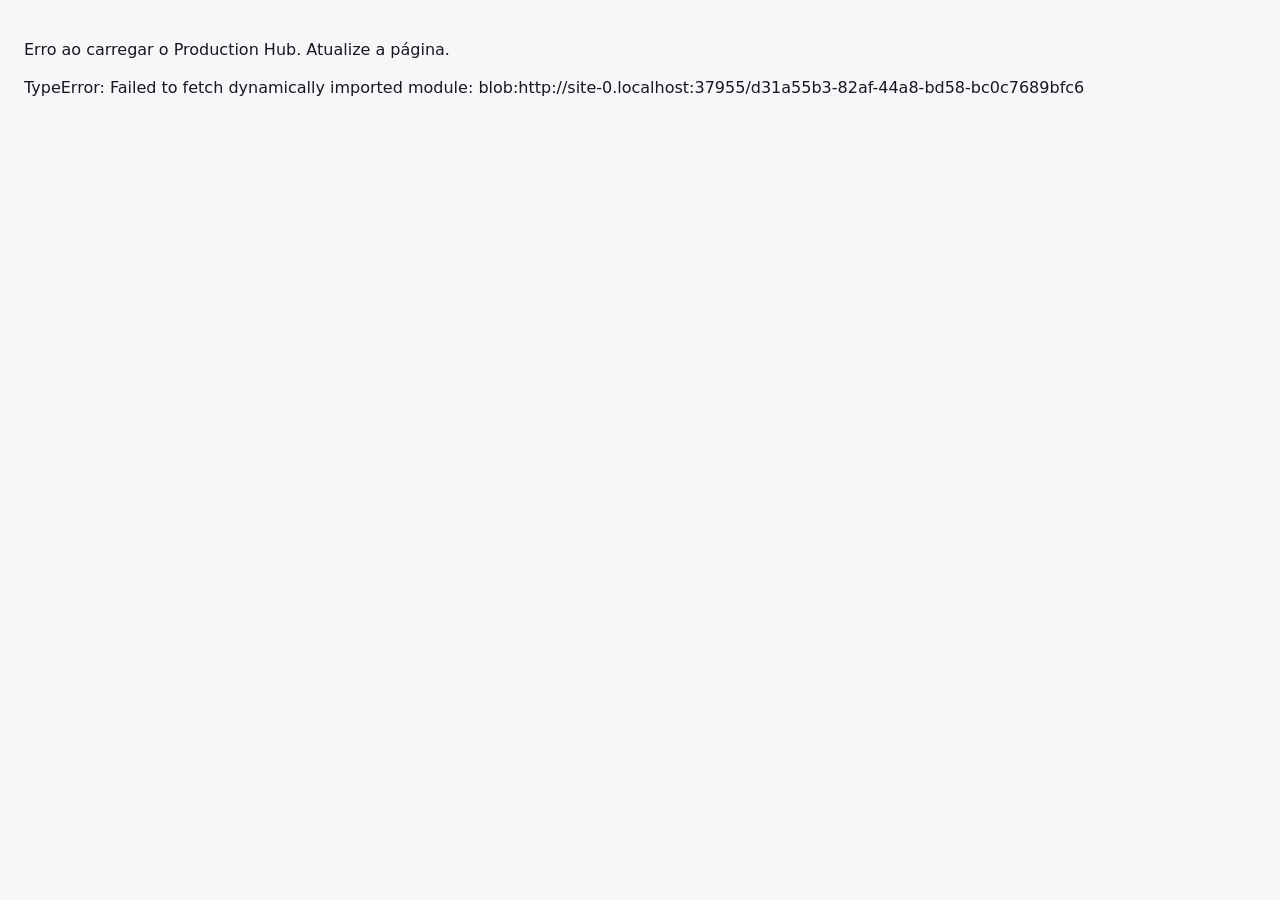
<file: production-hub/index.html>
<!doctype html>
<html lang="pt-BR">
<head>
  <meta charset="utf-8" />
  <meta name="viewport" content="width=device-width,initial-scale=1,viewport-fit=cover" />
  <meta name="theme-color" content="#5f63f2" />
  <meta name="description" content="Production Hub para acompanhar o que fazer agora, blockers, pedidos, builds e decisões da equipe." />
  <link rel="manifest" href="./manifest.webmanifest" />
  <link rel="icon" href="./icons/icon.svg" type="image/svg+xml" />
  <link rel="stylesheet" href="./styles.css" />
  <title>Production Hub</title>
</head>
<body>
<div id="toast" class="toast"></div>

<section id="setupScreen" class="center-screen hidden">
  <div class="auth-card">
    <div class="logo-mark">PH</div>
    <h1>Production Hub</h1>
    <p>O Supabase ainda não foi configurado.</p>
    <div class="setup-box">
      Abra <code>public/supabase-config.js</code>, preencha a URL, a Publishable Key e a VAPID Public Key; depois marque <code>configured: true</code>.
    </div>
    <p class="fine">O arquivo README_SETUP.md tem o passo a passo.</p>
  </div>
</section>

<section id="loginScreen" class="center-screen hidden">
  <div class="auth-card">
    <div class="logo-mark">PH</div>
    <h1>Production Hub</h1>
    <p>O que fazer agora, quem precisa de você e o que está bloqueando a equipe.</p>

    <button id="googleLoginBtn" class="btn primary wide">Continuar com Google</button>

    <div class="divider"><span>ou</span></div>

    <form id="emailLoginForm">
      <input id="loginEmail" class="auth-input" type="email" required placeholder="seu@email.com" />
      <button class="btn wide" type="submit">Entrar por link no e-mail</button>
    </form>

    <p class="fine">O login por e-mail funciona mesmo se você ainda não configurar o Google OAuth.</p>
  </div>
</section>

<div id="appShell" class="app hidden">
  <header class="topbar">
    <button id="brandHome" class="brand-button">Production Hub</button>

    <nav class="nav">
      <button class="active" data-view="home">Hoje</button>
      <button data-view="tasks">Produção</button>
      <button data-view="projects">Projeto</button>
      <button data-view="docs">Equipe</button>
      <button data-view="assets" style="display:none">Assets</button>
    </nav>

    <div class="header-actions">
      <button id="notificationBtn" class="btn notification-button" title="Notificações">
        <span class="notification-dot"></span>
        Notificações
      </button>
      <button id="newTaskTop" class="btn primary producer-only">+ tarefa</button>
      <button id="accountBtn" class="avatar-button" title="Conta">
        <img id="accountAvatar" alt="" />
        <span id="accountInitials">?</span>
      </button>
    </div>
  </header>

  <main class="wrap">
    <section id="home" class="view active">
      <div class="hero">
        <div>
          <h1 id="greeting">O que importa agora.</h1>
          <p>Suas tarefas, mudanças recentes e o projeto em andamento.</p>
        </div>

        <div class="resume-card">
          <div class="eyebrow">Continuar trabalhando</div>
          <strong id="resumeProjectName">Nenhum projeto</strong>
          <div class="row">
            <span id="resumeProjectMeta">.</span>
            <button id="resumeBtn" class="btn primary small">Abrir</button>
          </div>
        </div>
      </div>

      <div id="announcement" class="notice"></div>

      <div class="home-grid">
        <div class="panel">
          <div class="panel-head">
            <h2>Hoje</h2>
            <span id="todayCount">0 tarefas</span>
          </div>
          <div id="todayTasks"></div>
        </div>

        <div class="home-side">
          <div class="panel">
            <div class="panel-head">
              <h2>Desde sua última visita</h2>
              <span id="lastVisitLabel">.</span>
            </div>
            <div id="activityList" class="activity"></div>
          </div>

          <div class="panel">
            <div class="panel-head">
              <h2>Progresso do projeto</h2>
              <span id="progressPercent">0%</span>
            </div>
            <div class="project-progress">
              <strong id="progressProjectName">Nenhum projeto</strong>
              <span id="progressProjectDesc" class="project-description"></span>
              <div class="bar"><i id="progressBar"></i></div>

              <div class="progress-stats">
                <div><b id="progressDone">0</b><span>feitas</span></div>
                <div><b id="progressDoing">0</b><span>fazendo</span></div>
                <div><b id="progressReview">0</b><span>revisão</span></div>
              </div>

              <button id="continueBtn" class="btn primary wide">Continuar trabalhando</button>
            </div>
          </div>
        </div>
      </div>
    </section>

    <section id="projects" class="view">
      <div class="hero simple">
        <div>
          <h1>Projetos</h1>
          <p>Todos os projetos ativos da equipe.</p>
        </div>
      </div>

      <div class="section-head">
        <h2>Projetos ativos</h2>
        <div class="section-actions">
          <span id="projectCount">0 projetos</span>
          <button id="editAnnouncementBtn" class="btn small producer-only">Aviso do produtor</button>
          <button id="newProjectBtn" class="btn primary small producer-only">+ projeto</button>
        </div>
      </div>

      <div id="projectList" class="projects-grid"></div>
    </section>

    <section id="tasks" class="view">
      <div class="board-top">
        <div class="board-title">
          <div class="breadcrumb">Tarefas</div>
          <h1 id="boardProjectName">Projeto</h1>
          <p>Arraste sua própria tarefa para mudar o status. Produtor pode mover qualquer card.</p>
        </div>

        <div class="board-actions">
          <select id="taskProjectFilter" class="select"></select>
          <button id="newTaskBoard" class="btn primary producer-only">+ tarefa</button>
        </div>
      </div>

      <div id="taskBoard" class="board"></div>
    </section>

    <section id="docs" class="view">
      <div class="hero simple">
        <div><h1>Documentos</h1><p>O documento principal de cada projeto.</p></div>
      </div>
      <div id="docsGrid" class="resources-grid"></div>
    </section>

    <section id="assets" class="view">
      <div class="hero simple">
        <div><h1>Assets</h1><p>A pasta compartilhada de cada projeto.</p></div>
      </div>
      <div id="assetsGrid" class="resources-grid"></div>
    </section>
  </main>
</div>

<dialog id="taskDialog">
  <form id="taskForm" class="modal">
    <div class="modal-head">
      <div>
        <div id="taskProjectChip" class="modal-chip"></div>
        <h2 id="taskDialogTitle">Nova tarefa</h2>
      </div>
      <button id="closeTaskX" type="button" class="icon-close">×</button>
    </div>

    <input id="taskId" type="hidden" />

    <div class="form-grid">
      <div class="field full">
        <label>Título</label>
        <input id="taskTitle" required placeholder="Ex.: Finalizar animação de ataque" />
      </div>

      <div class="field">
        <label>Projeto</label>
        <select id="taskProject"></select>
      </div>

      <div class="field">
        <label>Responsável</label>
        <select id="taskOwner"></select>
        <div class="hint">O membro precisa entrar no Hub uma vez para aparecer aqui.</div>
      </div>

      <div class="field">
        <label>Status</label>
        <select id="taskStatus">
          <option value="BACKLOG">Backlog</option>
          <option value="DOING">Fazendo</option>
          <option value="REVIEW">Revisão</option>
          <option value="DONE">Feito</option>
        </select>
      </div>

      <div class="field">
        <label>Tipo</label>
        <select id="taskType">
          <option value="code">Código</option>
          <option value="art">Arte</option>
          <option value="design">Design</option>
          <option value="audio">Som</option>
          <option value="other">Outro</option>
        </select>
      </div>

      <div class="field">
        <label>Prazo</label>
        <input id="taskDeadline" type="date" />
      </div>

      <div class="field">
        <label>Módulo</label>
        <input id="taskModule" placeholder="Ex.: Combate" />
      </div>

      <div class="field full producer-only task-notification-options">
        <label>Notificações</label>
        <label class="check-row">
          <input id="notifyPush" type="checkbox" checked />
          <span>Push no celular/PC do responsável</span>
        </label>
        <label class="check-row">
          <input id="notifyDiscord" type="checkbox" checked />
          <span>Avisar e marcar o responsável no Discord</span>
        </label>
      </div>
    </div>

    <div class="modal-actions">
      <button id="deleteTaskBtn" class="btn danger left producer-only" type="button">Excluir tarefa</button>
      <button id="cancelTaskBtn" class="btn" type="button">Cancelar</button>
      <button id="saveTaskBtn" class="btn primary producer-only" type="submit">Salvar</button>
    </div>
  </form>
</dialog>

<dialog id="projectDialog">
  <form id="projectForm" class="modal">
    <div class="modal-head">
      <h2 id="projectDialogTitle">Novo projeto</h2>
      <button id="closeProjectX" type="button" class="icon-close">×</button>
    </div>

    <input id="projectId" type="hidden" />

    <div class="form-grid">
      <div class="field full">
        <label>Nome do projeto</label>
        <input id="projectName" required placeholder="Ex.: Projeto Extensionista" />
      </div>

      <div class="field full">
        <label>Descrição</label>
        <textarea id="projectDescription" placeholder="Uma frase curta para identificar o projeto."></textarea>
      </div>

      <div class="field full">
        <label>Link do documento principal / GDD</label>
        <input id="projectDocUrl" type="url" placeholder="https://..." />
      </div>

      <div class="field full">
        <label>Link da pasta de assets</label>
        <input id="projectAssetsUrl" type="url" placeholder="https://..." />
      </div>
    </div>

    <div class="modal-actions">
      <button id="cancelProjectBtn" class="btn" type="button">Cancelar</button>
      <button class="btn primary" type="submit">Salvar projeto</button>
    </div>
  </form>
</dialog>

<dialog id="accountDialog">
  <form id="accountForm" class="modal account-modal">
    <div class="modal-head">
      <div>
        <div class="eyebrow">Sua conta</div>
        <h2 id="accountName">.</h2>
      </div>
      <button id="closeAccountX" type="button" class="icon-close">×</button>
    </div>

    <div class="account-profile">
      <img id="accountLargeAvatar" alt="" />
      <div>
        <strong id="accountEmail">.</strong>
        <span id="accountRole" class="role-badge">Membro</span>
      </div>
    </div>

    <div class="field">
      <label>Discord User ID</label>
      <input id="discordUserId" inputmode="numeric" placeholder="Ex.: 123456789012345678" />
      <div class="hint">Usado para o webhook marcar você quando receber uma tarefa.</div>
    </div>

    <div class="settings-block">
      <div>
        <strong>Notificações deste dispositivo</strong>
        <span id="notificationStatus">Ainda não ativadas.</span>
      </div>
      <button id="enablePushBtn" type="button" class="btn primary">Ativar</button>
    </div>

    <div class="modal-actions">
      <button id="signOutBtn" type="button" class="btn danger left">Sair</button>
      <button id="cancelAccountBtn" type="button" class="btn">Cancelar</button>
      <button type="submit" class="btn primary">Salvar</button>
    </div>
  </form>
</dialog>

<dialog id="announcementDialog">
  <form id="announcementForm" class="modal">
    <div class="modal-head">
      <h2>Aviso do produtor</h2>
      <button id="closeAnnouncementX" type="button" class="icon-close">×</button>
    </div>
    <div class="field">
      <label>Mensagem</label>
      <textarea id="announcementText" placeholder="Ex.: First Playable sexta-feira."></textarea>
    </div>
    <div class="modal-actions">
      <button id="cancelAnnouncementBtn" type="button" class="btn">Cancelar</button>
      <button type="submit" class="btn primary">Publicar</button>
    </div>
  </form>
</dialog>

<script type="module" src="./app.js?v=20260818-1821"></script>
</body>
</html>
</file>
<file: production-hub/styles.css>
:root{--bg:#f6f7f9;--surface:#fff;--text:#17191f;--muted:#767d89;--line:#e5e8ee;--accent:#5f63f2;--accent-soft:#eeeeff;--danger:#c53f4e;--danger-soft:#fff0f2;--ok:#2c7e5a;--ok-soft:#eaf7ef;--warn:#a96d11;--warn-soft:#fff6e7;--shadow:0 10px 28px rgba(25,35,55,.06);--radius:18px}
*{box-sizing:border-box}html,body{margin:0;min-height:100%;background:var(--bg);color:var(--text);font-family:Inter,ui-sans-serif,system-ui,-apple-system,BlinkMacSystemFont,"Segoe UI",sans-serif}button,input,select,textarea{font:inherit}button{cursor:pointer}a{color:inherit;text-decoration:none}.hidden{display:none!important}.app{min-height:100vh}
.center-screen{min-height:100vh;display:grid;place-items:center;padding:24px}.auth-card{width:min(430px,100%);background:#fff;border:1px solid var(--line);border-radius:24px;padding:30px;box-shadow:0 24px 70px rgba(25,35,55,.1);text-align:center}.auth-card h1{font-size:30px;letter-spacing:-.04em;margin:14px 0 8px}.auth-card p{color:var(--muted);line-height:1.5}.logo-mark{width:52px;height:52px;border-radius:16px;background:var(--accent);color:#fff;display:grid;place-items:center;font-weight:900;margin:auto}.setup-box{background:#f4f4ff;border:1px solid #e0e1ff;border-radius:12px;padding:13px;text-align:left;font-size:13px;line-height:1.5}.fine{font-size:12px}.wide{width:100%}.auth-input{width:100%;border:1px solid var(--line);border-radius:11px;padding:11px 12px;margin-bottom:8px}.divider{display:flex;align-items:center;gap:10px;color:var(--muted);font-size:11px;margin:16px 0}.divider:before,.divider:after{content:"";height:1px;background:var(--line);flex:1}
.topbar{height:68px;background:rgba(255,255,255,.94);backdrop-filter:blur(10px);border-bottom:1px solid var(--line);display:flex;align-items:center;justify-content:space-between;padding:0 28px;position:sticky;top:0;z-index:20}.brand-button{border:0;background:transparent;font-weight:850;font-size:17px;letter-spacing:-.02em;padding:0}.nav{display:flex;gap:4px}.nav button{border:0;background:transparent;border-radius:10px;padding:9px 12px;color:var(--muted);font-weight:680}.nav button.active{background:var(--accent-soft);color:#4c50d5}.header-actions{display:flex;gap:8px;align-items:center}.btn{border:1px solid var(--line);background:#fff;border-radius:11px;padding:9px 12px;color:var(--text)}.btn:hover{border-color:#d2d7df}.btn:disabled{opacity:.45;cursor:not-allowed}.btn.primary{background:var(--accent);border-color:transparent;color:#fff;font-weight:750}.btn.danger{background:var(--danger-soft);border-color:#f0c7cd;color:var(--danger);font-weight:700}.btn.small{padding:7px 9px;font-size:12px}.notification-button{display:flex;align-items:center;gap:7px}.notification-dot{width:8px;height:8px;border-radius:50%;background:#c5c8cf}.notification-button.enabled .notification-dot{background:#36a66f}.avatar-button{width:38px;height:38px;border:0;border-radius:50%;overflow:hidden;background:#eceeff;color:#4a4ecc;font-weight:800;position:relative;padding:0}.avatar-button img{width:100%;height:100%;object-fit:cover;display:none}.avatar-button.has-photo img{display:block}.avatar-button.has-photo span{display:none}
.wrap{max-width:1160px;margin:0 auto;padding:32px 24px 80px}.view{display:none}.view.active{display:block}.hero{display:flex;justify-content:space-between;align-items:flex-end;gap:22px;margin-bottom:22px}.hero.simple{align-items:flex-start}.hero h1{margin:0;font-size:34px;line-height:1.05;letter-spacing:-.04em}.hero p{margin:8px 0 0;color:var(--muted);font-size:15px}.resume-card{background:#fff;border:1px solid var(--line);border-radius:16px;padding:14px 15px;min-width:280px;box-shadow:var(--shadow)}.eyebrow{font-size:11px;color:var(--muted);text-transform:uppercase;letter-spacing:.06em}.resume-card strong{display:block;margin-top:5px;font-size:15px}.resume-card .row{display:flex;align-items:center;justify-content:space-between;gap:10px;margin-top:11px}.resume-card span{font-size:12px;color:var(--muted)}.notice{display:none;background:var(--warn-soft);border:1px solid #f0dfbd;color:#6d4b0d;border-radius:14px;padding:13px 15px;margin-bottom:18px}.notice.show{display:block}
.home-grid{display:grid;grid-template-columns:minmax(0,1.25fr) minmax(300px,.75fr);gap:16px}.home-side{display:grid;gap:16px;align-content:start}.panel{background:#fff;border:1px solid var(--line);border-radius:var(--radius);box-shadow:var(--shadow);overflow:hidden}.panel-head{display:flex;justify-content:space-between;align-items:center;gap:12px;padding:16px 17px;border-bottom:1px solid var(--line)}.panel-head h2{margin:0;font-size:15px}.panel-head span{font-size:12px;color:var(--muted)}.task-item{display:grid;grid-template-columns:1fr auto;gap:12px;align-items:center;padding:15px 17px;border-top:1px solid var(--line)}.task-item:first-child{border-top:0}.task-name{font-size:14px;font-weight:780;margin-bottom:6px}.task-meta{display:flex;align-items:center;flex-wrap:wrap;gap:7px;color:var(--muted);font-size:11px}.tag{font-size:10px;font-weight:750;padding:3px 6px;border-radius:7px}.tag.code{background:#e8f0ff;color:#315c9d}.tag.art{background:#ffeaf4;color:#9b3e6c}.tag.design{background:#f1ebff;color:#6c4fa2}.tag.audio{background:#e7f7f3;color:#287a68}.tag.other{background:#edf0f3;color:#606874}.deadline.late{color:var(--danger);font-weight:750}.action-row{display:flex;gap:6px;align-items:center}.status-btn{border:1px solid var(--line);background:#fff;border-radius:9px;padding:7px 9px;font-size:11px}.status-btn.primary{background:var(--accent-soft);border-color:#dedfff;color:#4d50cf;font-weight:750}.activity{padding:0 17px;max-height:420px;overflow:auto}.activity-item{padding:13px 0;border-top:1px solid var(--line)}.activity-item:first-child{border-top:0}.activity-time{font-size:10px;color:var(--muted);margin-bottom:3px}.activity-text{font-size:13px;line-height:1.45}.project-progress{padding:17px}.project-description{display:block;margin-top:4px;color:var(--muted);font-size:12px}.bar{height:8px;background:#edf0f3;border-radius:999px;overflow:hidden;margin-top:11px}.bar i{display:block;height:100%;width:0;background:var(--accent);border-radius:999px}.progress-stats{display:flex;gap:16px;margin-top:13px}.progress-stats b{display:block;font-size:16px}.progress-stats span{font-size:10px;color:var(--muted)}.project-progress .wide{margin-top:12px}
.section-head{display:flex;align-items:center;justify-content:space-between;gap:12px;margin:26px 0 12px}.section-head h2{font-size:15px;margin:0}.section-actions{display:flex;align-items:center;gap:10px}.section-actions span{font-size:12px;color:var(--muted)}.projects-grid{display:grid;grid-template-columns:repeat(3,1fr);gap:14px}.project-card{background:#fff;border:1px solid var(--line);border-radius:18px;padding:18px;box-shadow:var(--shadow)}.project-top{display:flex;justify-content:space-between;gap:12px}.project-name{font-size:17px;font-weight:800}.project-desc{font-size:13px;color:var(--muted);margin-top:5px;line-height:1.45;min-height:38px}.badge{font-size:11px;padding:4px 7px;border-radius:999px;background:#eef0f3;color:#69717c;white-space:nowrap}.badge.active{background:var(--ok-soft);color:var(--ok)}.project-stats{display:flex;gap:16px;margin-top:18px;padding-top:14px;border-top:1px solid var(--line)}.stat b{display:block;font-size:16px}.stat span{font-size:10px;color:var(--muted)}.project-actions{display:flex;gap:8px;margin-top:15px;align-items:center}.project-actions .open{margin-right:auto}
.board-top{display:flex;justify-content:space-between;align-items:flex-start;gap:18px;margin-bottom:18px}.breadcrumb{font-size:12px;color:var(--muted);margin-bottom:5px}.board-title h1{margin:0;font-size:30px;letter-spacing:-.03em}.board-title p{margin:7px 0 0;color:var(--muted)}.board-actions{display:flex;gap:8px}.select{border:1px solid var(--line);background:#fff;border-radius:11px;padding:9px 10px;color:var(--text)}.board{display:grid;grid-template-columns:repeat(4,minmax(235px,1fr));gap:12px;overflow:auto;padding-bottom:10px}.column{background:#eef0f3;border:1px solid #e1e4e9;border-radius:16px;min-height:570px;overflow:hidden}.column-head{padding:13px 14px;border-bottom:1px solid #dde1e7;display:flex;justify-content:space-between;align-items:center;font-size:12px;font-weight:800;color:#5e6570;text-transform:uppercase;letter-spacing:.045em}.column-count{font-size:11px;background:#fff;border:1px solid var(--line);padding:2px 6px;border-radius:999px}.dropzone{padding:10px;min-height:515px}.task-card{background:#fff;border:1px solid #dfe3e8;border-radius:13px;padding:12px;margin-bottom:9px;box-shadow:0 5px 14px rgba(30,40,60,.04)}.task-card[draggable=true]{cursor:grab}.task-card.dragging{opacity:.45}.task-title{font-size:14px;font-weight:760;line-height:1.35}.task-card .task-meta{margin-top:9px}.avatar{width:24px;height:24px;border-radius:50%;display:grid;place-items:center;background:#eceeff;color:#494dcc;font-size:9px;font-weight:800}.card-footer{display:flex;align-items:center;justify-content:space-between;margin-top:10px}.module{font-size:10px;color:var(--muted);background:#f4f5f7;border-radius:6px;padding:3px 6px}.resources-grid{display:grid;grid-template-columns:repeat(2,1fr);gap:14px}.resource{background:#fff;border:1px solid var(--line);border-radius:16px;padding:17px;box-shadow:var(--shadow)}.resource-top{display:flex;justify-content:space-between;gap:12px}.resource h3{margin:0;font-size:15px}.resource p{margin:6px 0 0;color:var(--muted);font-size:13px}.resource .actions{display:flex;gap:8px;margin-top:14px}.empty{padding:28px;text-align:center;color:var(--muted);background:#fff}
dialog{width:min(620px,calc(100% - 24px));border:1px solid var(--line);border-radius:18px;background:#fff;padding:0;box-shadow:0 20px 70px rgba(20,28,45,.22)}dialog::backdrop{background:rgba(25,30,40,.35)}.modal{padding:20px}.modal h2{margin:0;font-size:20px}.modal-head{display:flex;align-items:flex-start;justify-content:space-between;gap:12px;margin-bottom:16px}.icon-close{border:0;background:#f1f2f5;width:34px;height:34px;border-radius:10px;font-size:22px;line-height:1}.modal-chip{font-size:10px;color:var(--muted);margin-bottom:4px}.form-grid{display:grid;grid-template-columns:1fr 1fr;gap:10px}.field.full{grid-column:1/-1}.field label{display:block;color:var(--muted);font-size:11px;margin-bottom:5px}.field input,.field select,.field textarea{width:100%;border:1px solid var(--line);border-radius:10px;padding:10px 11px;background:#fff;color:var(--text)}.field textarea{min-height:86px;resize:vertical}.field input:disabled,.field select:disabled,.field textarea:disabled{background:#f5f6f8;color:#676e78}.hint{font-size:10px;color:var(--muted);margin-top:5px}.modal-actions{display:flex;align-items:center;justify-content:flex-end;gap:8px;margin-top:16px}.modal-actions .left{margin-right:auto}.task-notification-options{background:#f8f8ff;border:1px solid #e5e5ff;padding:12px;border-radius:12px}.check-row{display:flex!important;align-items:center;gap:9px;margin:8px 0!important;color:var(--text)!important;font-size:12px!important}.check-row input{width:auto}.account-profile{display:flex;gap:12px;align-items:center;margin-bottom:18px}.account-profile img{width:48px;height:48px;border-radius:50%;object-fit:cover;background:#eceeff}.account-profile strong{display:block;font-size:14px}.role-badge{display:inline-block;margin-top:5px;font-size:10px;padding:3px 6px;border-radius:999px;background:#eef0f3;color:#646c77}.role-badge.producer{background:#eeeeff;color:#4d51ce}.settings-block{margin-top:16px;display:flex;align-items:center;justify-content:space-between;gap:12px;background:#f6f7f9;border-radius:12px;padding:12px}.settings-block strong{display:block;font-size:13px}.settings-block span{display:block;font-size:11px;color:var(--muted);margin-top:3px}.toast{position:fixed;right:20px;bottom:20px;z-index:100;background:#17191f;color:#fff;border-radius:12px;padding:12px 14px;box-shadow:0 12px 40px rgba(0,0,0,.25);max-width:360px;font-size:13px;opacity:0;transform:translateY(12px);pointer-events:none;transition:.2s}.toast.show{opacity:1;transform:none}
@media(max-width:900px){.topbar{padding:0 14px}.nav{overflow:auto}.nav button{white-space:nowrap}.wrap{padding:24px 14px 72px}.home-grid{grid-template-columns:1fr}.projects-grid{grid-template-columns:1fr 1fr}.resources-grid{grid-template-columns:1fr}.notification-button{font-size:0}.notification-button .notification-dot{margin:0}}
@media(max-width:680px){.topbar{height:auto;align-items:flex-start;gap:10px;flex-direction:column;padding:12px 14px}.nav{width:100%;padding-right:120px}.header-actions{position:absolute;right:14px;top:10px}.hero{display:block}.hero h1{font-size:30px}.resume-card{margin-top:16px;min-width:0}.projects-grid{grid-template-columns:1fr}.board-top{display:block}.board-actions{margin-top:12px}.form-grid{grid-template-columns:1fr}.field.full{grid-column:auto}.task-item{grid-template-columns:1fr}.action-row{justify-content:flex-start}.section-head{align-items:flex-start}.section-actions{flex-wrap:wrap;justify-content:flex-end}}
</file>
